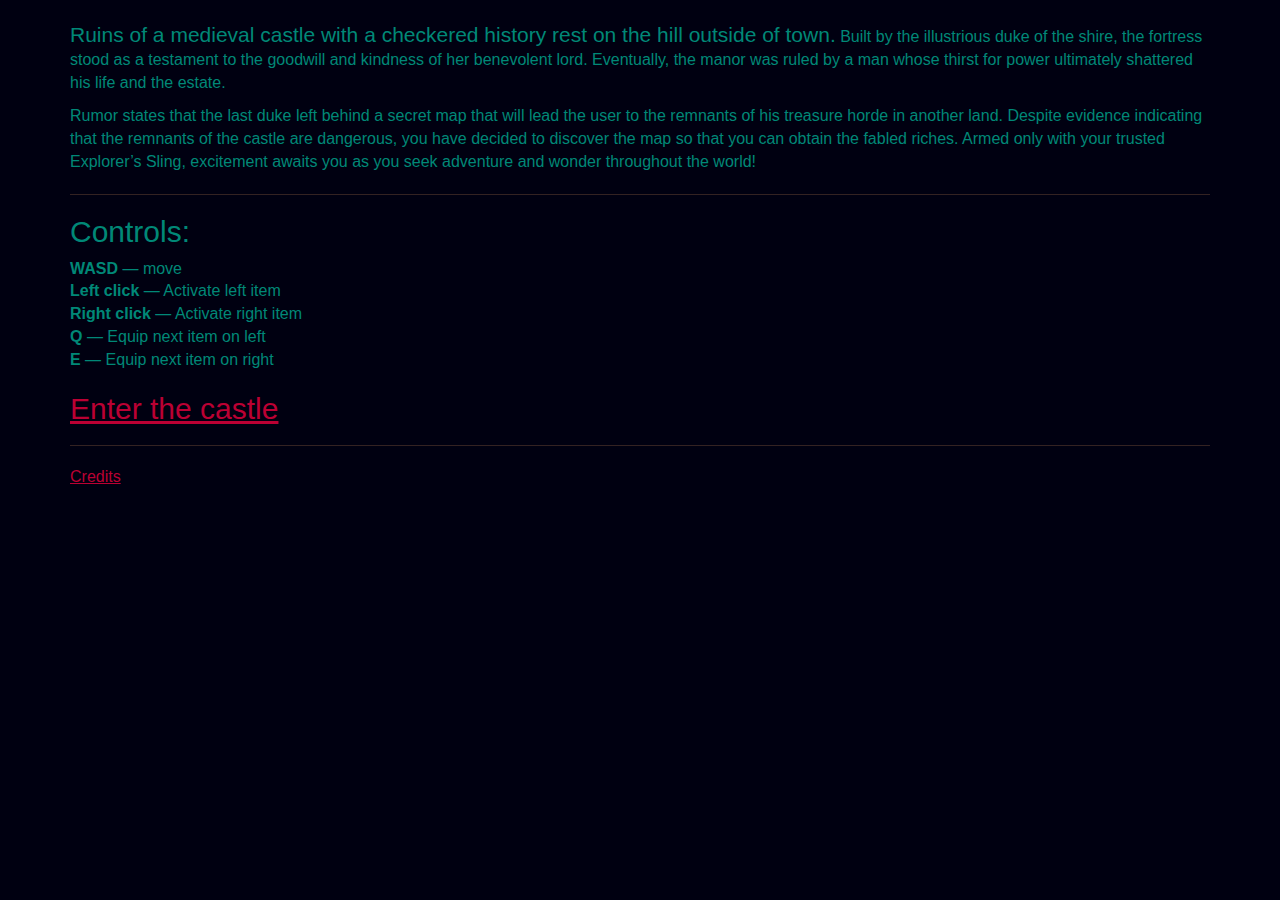
<file: index.html>
<!doctype html>
<html>
	<head>
		<meta charset="utf-8">
		<title>Cartographer's Keep</title>
		<link rel="stylesheet" href="css/bootstrap.min.css">
		<link rel="stylesheet" href="css/style.css">
	</head>
	<body>
		<div class="container">
			<p style="margin-top: 20px"><span class="lead">Ruins of a medieval
			castle with a checkered history rest on the hill outside of
			town.</span> Built by the illustrious duke of the shire, the
			fortress stood as a testament to the goodwill and kindness of her
			benevolent lord. Eventually, the manor was ruled by a man whose
			thirst for power ultimately shattered his life and the estate.</p>

			<p>Rumor states that the last duke left behind a secret map that
			will lead the user to the remnants of his treasure horde in another
			land. Despite evidence indicating that the remnants of the castle
			are dangerous, you have decided to discover the map so that you can
			obtain the fabled riches. Armed only with your trusted Explorer’s
			Sling, excitement awaits you as you seek adventure and wonder
			throughout the world!</p>

			<hr>

			<h2>Controls:</h2>
			<ul class="list-unstyled">
				<li><strong>WASD</strong> &mdash; move</li>
				<li><strong>Left click</strong> &mdash; Activate left item</li>
				<li><strong>Right click</strong> &mdash; Activate right item</li>
				<li><strong>Q</strong> &mdash; Equip next item on left</li>
				<li><strong>E</strong> &mdash; Equip next item on right</li>
			</ul>

			<h2><a href="game.html">Enter the castle</a></h2>

			<hr>

			<p><a href="credits.html">Credits</a></p>
		</div>
	</body>
</html>
</file>
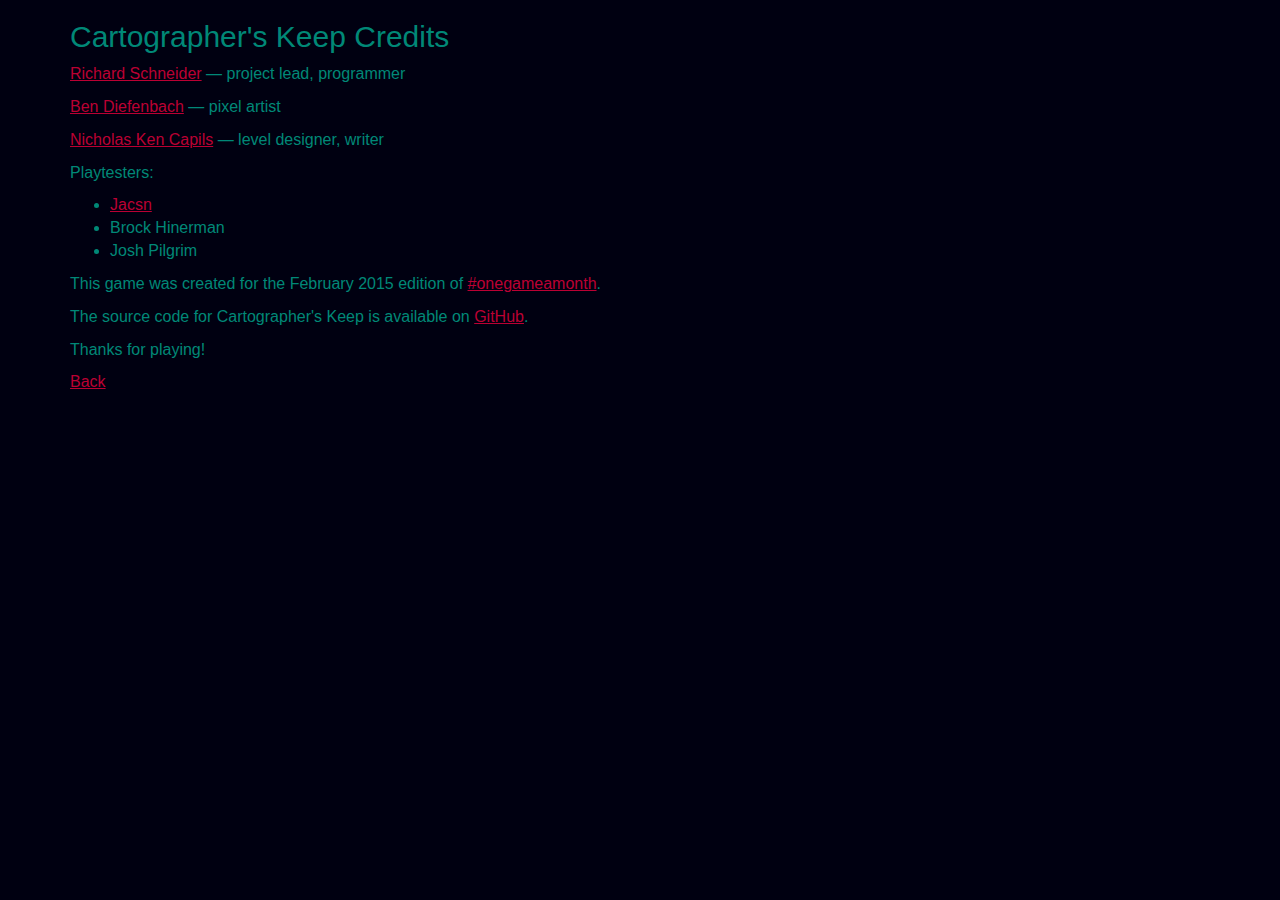
<file: credits.html>
<!doctype html>
<html>
	<head>
		<meta charset="utf-8">
		<title>Cartographer's Keep Credits</title>
		<link rel="stylesheet" href="css/bootstrap.min.css">
		<link rel="stylesheet" href="css/style.css">
	</head>
	<body>
		<div class="container">
			<h2>Cartographer's Keep Credits</h2>
			<p><a href="mailto: richard@schneiderbox.net">Richard Schneider</a> &mdash;
			project lead, programmer</p>

			<p><a href="http://www.bendiefenbach.com">Ben Diefenbach</a> &mdash;
			pixel artist</p>

			<p><a href="mailto:nkc@stringtrees.com">Nicholas Ken Capils</a>
			&mdash; level designer, writer

			<p>Playtesters:</p>
			<ul>
				<li><a href="https://jacsn.net">Jacsn</a></li>
				<li>Brock Hinerman</li>
				<li>Josh Pilgrim</li>
			</ul>

			<p>This game was created for the February 2015 edition of <a href="http://www.onegameamonth.com/">#onegameamonth</a>.</p>

			<p>The source code for Cartographer's Keep is available on <a href="https://github.com/richardjs/keep">GitHub</a>.</p>

			<p>Thanks for playing!</p>
			
			<p><a href="javascript: history.back();">Back</a></p>
		</div>
	</body>
</html>
</file>
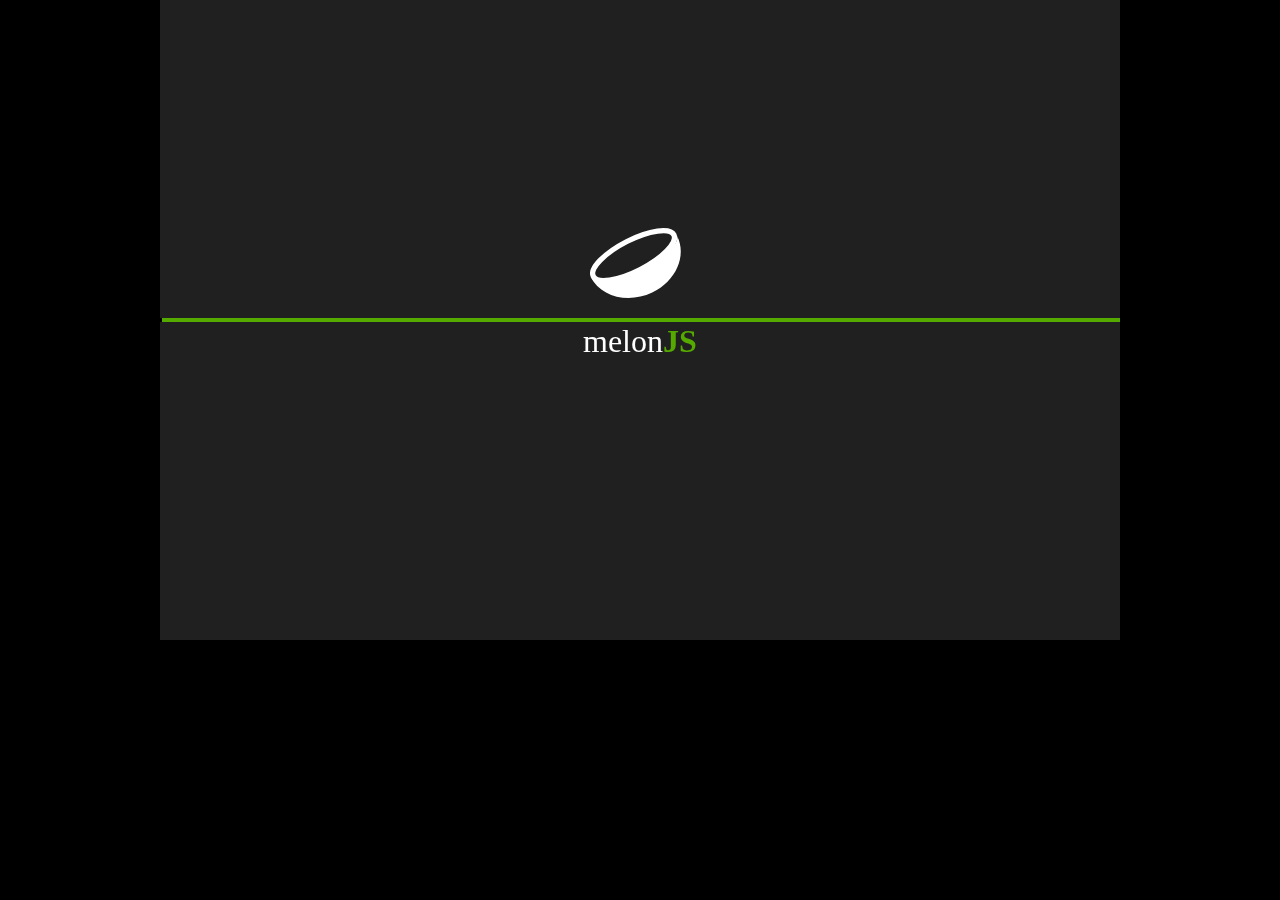
<file: game.html>
<!DOCTYPE HTML>
<html>
	<head>
		<title>Cartographer of the Keep</title>
		<link rel="stylesheet" type="text/css" media="screen" href="index.css">
		<meta id="viewport" name="viewport" content="width=device-width, initial-scale=1, maximum-scale=1, user-scalable=no">
		<meta name="apple-mobile-web-app-capable" content="yes">
		<meta name="mobile-web-app-capable" content="yes">
		<meta name="apple-mobile-web-app-status-bar-style" content="black">
        <link rel="apple-touch-icon" href="icons/touch-icon-iphone-60x60.png">
        <link rel="apple-touch-icon" sizes="76x76" href="icons/touch-icon-ipad-76x76.png">
        <link rel="apple-touch-icon" sizes="120x120" href="icons/touch-icon-iphone-retina-120x120.png">
        <link rel="apple-touch-icon" sizes="152x152" href="icons/touch-icon-ipad-retina-152x152.png">
	</head>
	<body oncontextmenu="return false;">
		<!-- Canvas placeholder -->
		<div id="screen"></div>

		<!-- melonJS Library -->
		<!-- build:js js/app.min.js -->
		<script type="text/javascript" src="lib/melonJS-2.0.2.js"></script>

		<!-- Plugin(s) -->
		<script type="text/javascript" src="lib/plugins/debug/debugPanel.js"></script>
		
		<!-- Game Scripts -->
		<script type="text/javascript" src="js/game.js"></script>
		<script type="text/javascript" src="js/resources.js"></script>

		<script type="text/javascript" src="js/entities/bat.js"></script>
		<script type="text/javascript" src="js/entities/blurb.js"></script>
		<script type="text/javascript" src="js/entities/crow.js"></script>
		<script type="text/javascript" src="js/entities/flame.js"></script>
		<script type="text/javascript" src="js/entities/ghost.js"></script>
		<script type="text/javascript" src="js/entities/guard.js"></script>
		<script type="text/javascript" src="js/entities/pickup.js"></script>
		<script type="text/javascript" src="js/entities/player.js"></script>
		<script type="text/javascript" src="js/entities/slapswing.js"></script>
		<script type="text/javascript" src="js/entities/slingshotstone.js"></script>
		<script type="text/javascript" src="js/entities/swordswing.js"></script>
		<script type="text/javascript" src="js/entities/HUD.js"></script>

		<script type="text/javascript" src="js/items/item.js"></script>

		<script type="text/javascript" src="js/items/armor.js"></script>
		<script type="text/javascript" src="js/items/boots.js"></script>
		<script type="text/javascript" src="js/items/fire.js"></script>
		<script type="text/javascript" src="js/items/slap.js"></script>
		<script type="text/javascript" src="js/items/slingshot.js"></script>
		<script type="text/javascript" src="js/items/sword.js"></script>
		<script type="text/javascript" src="js/items/teleporter.js"></script>

		<script type="text/javascript" src="js/screens/title.js"></script>
		<script type="text/javascript" src="js/screens/play.js"></script>
		<!-- /build -->
		<!-- Bootstrap & Mobile optimization tricks -->
		<script type="text/javascript">
			window.onReady(function onReady() {
				game.onload();

				// Mobile browser hacks
				if (me.device.isMobile && !navigator.isCocoonJS) {
					// Prevent the webview from moving on a swipe
					window.document.addEventListener("touchmove", function (e) {
						e.preventDefault();
						window.scroll(0, 0);
						return false;
					}, false);

					// Scroll away mobile GUI
					(function () {
						window.scrollTo(0, 1);
						me.video.onresize(null);
					}).defer();

					me.event.subscribe(me.event.WINDOW_ONRESIZE, function (e) {
						window.scrollTo(0, 1);
					});
				}
			});
		</script>
	</body>
</html>
</file>
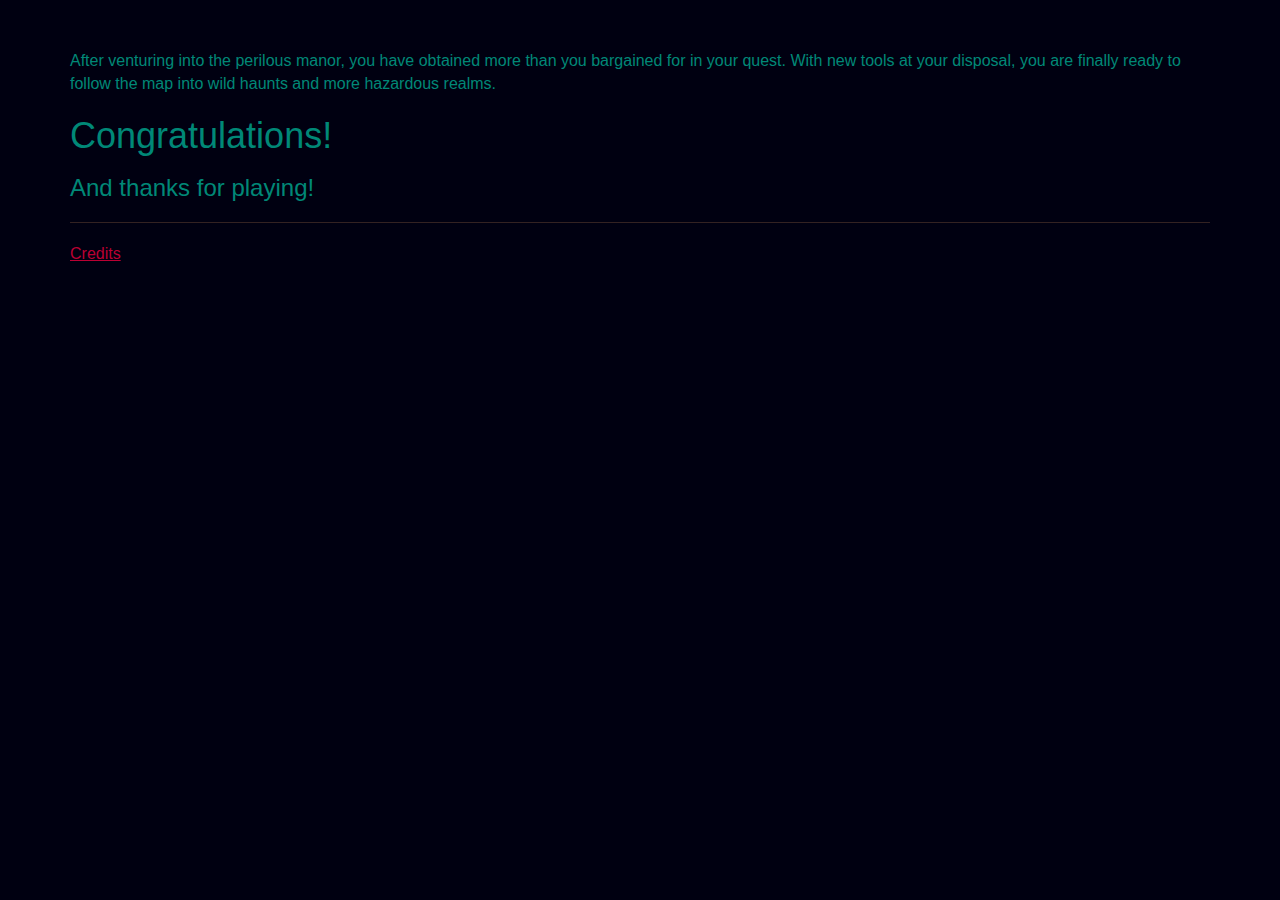
<file: win.html>
<!doctype html>
<html>
	<head>
		<meta charset="utf-8">
		<title>Cartographer's Keep</title>
		<link rel="stylesheet" href="css/bootstrap.min.css">
		<link rel="stylesheet" href="css/style.css">
	</head>
	<body>
		<div class="container">
			<p style="margin-top: 50px">After venturing into the perilous
			manor, you have obtained more than you bargained for in your quest.
			With new tools at your disposal, you are finally ready to follow
			the map into wild haunts and more hazardous realms.</p>

			<h1>Congratulations!</h1>
			<h3>And thanks for playing!</h3>

			<hr>

			<p><a href="credits.html">Credits</a></p>
		</div>
	</body>
</html>
</file>
<file: css/style.css>
body{
	background: #001;
	color: #087;
	font-size: 12pt;
}

a{
	color: #b03;
	text-decoration: underline;
}
a:hover{
	color: #f36;
}

hr{
	border-color: #322;
}
</file>
<file: index.css>
body {
	background-color: #000;
	color: #fff;

	/* Allow mouse dragging. */
	-moz-user-select: none;
	-ms-user-select: none;
	-o-user-select: none;
	-webkit-user-select: none;
	user-select: none;
	
	/* disable touch panning/zooming */
	-ms-touch-action: none;
	touch-action: none;

	/* Allow canvas to hit the edges of the browser viewport. */
	margin: 0;
}

#screen canvas {
	margin: auto;

	/* Hide the gap for font descenders. */
	display: block;
	
	/* disable scaling interpolation */
	image-rendering: optimizeSpeed;
	image-rendering: -moz-crisp-edges;
	image-rendering: -o-crisp-edges;
	image-rendering: -webkit-optimize-contrast;
	image-rendering: optimize-contrast;
	-ms-interpolation-mode: nearest-neighbor;
}
</file>
